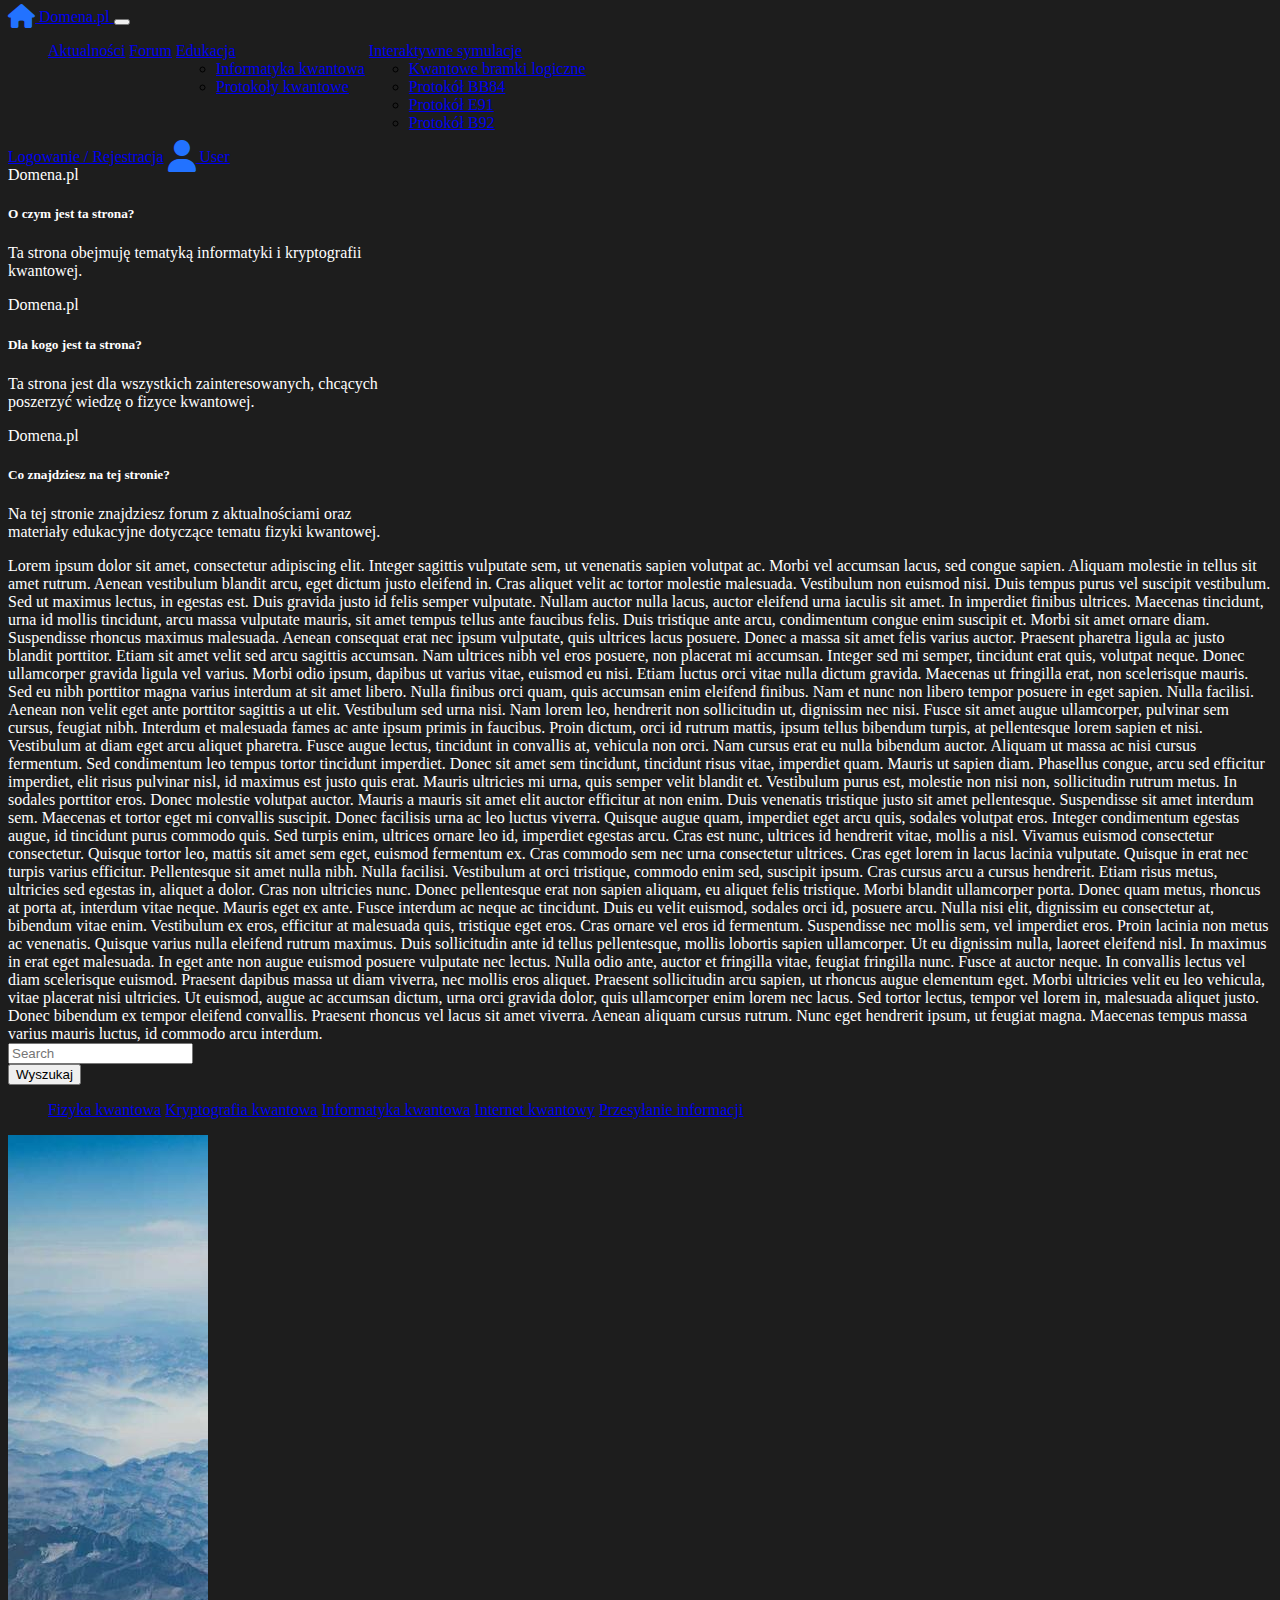
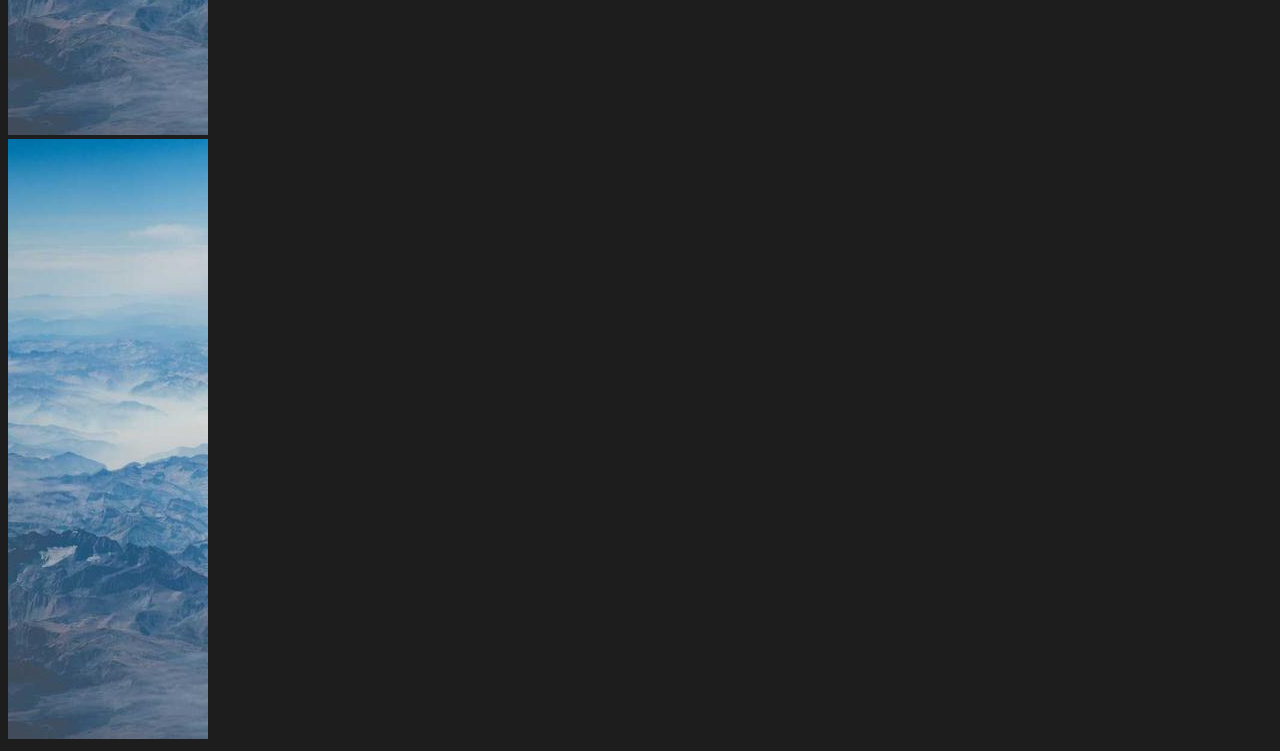
<file: index.html>
<!DOCTYPE html>
<html lang="en">

<head>
    <meta charset="UTF-8">
    <meta http-equiv="X-UA-Compatible" content="IE=edge">
    <meta name="description" content="Forum edukacyjne poświęcona informatyce i kryptografii kwantowej" />
    <meta name="keywords"
        content="forum, edukacja, informtyka kwantowa, kryptografia kwantowa, technologie kwantowe, protokoły kwantowe, bramki kwantowe" />
    <meta name="viewport" content="width=device-width, initial-scale=1.0">

    <link href="https://cdn.jsdelivr.net/npm/bootstrap@5.3.2/dist/css/bootstrap.min.css" rel="stylesheet"
        integrity="sha384-T3c6CoIi6uLrA9TneNEoa7RxnatzjcDSCmG1MXxSR1GAsXEV/Dwwykc2MPK8M2HN" crossorigin="anonymous">

    <link rel="stylesheet" href="https://cdnjs.cloudflare.com/ajax/libs/font-awesome/6.4.2/css/all.min.css">
    <link rel="stylesheet" href="css/style.css">

    <title>Domena.pl</title>
</head>

<body>
    <script src="https://cdn.jsdelivr.net/npm/bootstrap@5.0.2/dist/js/bootstrap.bundle.min.js"
        integrity="sha384-MrcW6ZMFYlzcLA8Nl+NtUVF0sA7MsXsP1UyJoMp4YLEuNSfAP+JcXn/tWtIaxVXM"
        crossorigin="anonymous"></script>

    <header>

        <nav class="navbar navbar-expand-xl bg-dark navbar-dark" data-bs-theme="dark">
            <div class="container-fluid">

                <a class="navbar-brand fs-3 pe-3" href="index.html">
                    <i class="fa-solid fa-house fa-xl" style="color: #2272ff;"></i>
                    Domena.pl
                </a>

                <button class="navbar-toggler" type="button" data-bs-toggle="collapse"
                    data-bs-target="#navbarSupportedContent" aria-controls="navbarSupportedContent"
                    aria-expanded="false" aria-label="Toggle navigation">
                    <span class="navbar-toggler-icon"></span>
                </button>

                <div class="collapse navbar-collapse" id="navbarSupportedContent">
                    <ul class="navbar-nav mr-auto">

                        <span class="border-end border-secondary"></span>

                        <span class="border-end border-secondary">
                            <li class="nav-item">
                                <a class="nav-link active mx-1" aria-current="page" href="#">Aktualności</a>
                            </li>
                        </span>

                        <span class="border-end border-secondary">
                            <li class="nav-item">
                                <a class="nav-link active mx-1" aria-current="page" href="#">Forum</a>
                            </li>
                        </span>

                        <span class="border-end border-secondary">
                            <li class="nav-item dropdown">
                                <a class="nav-link dropdown-toggle active mx-1" href="#" data-bs-toggle="dropdown"
                                    role="button">
                                    Edukacja
                                </a>
                                <ul class="dropdown-menu">

                                    <li>
                                        <a class="dropdown-item dropdown-toggle" href="#">
                                            Informatyka kwantowa
                                        </a>
                                        <ul class="dropdown-menu dropdown-submenu">
                                            <li>
                                                <a class="dropdown-item" href="#">Algebra boolowska</a>
                                            </li>
                                            <li>
                                                <a class="dropdown-item" href="#">Bramka Identyczności i
                                                    Hadamarda</a>
                                            </li>
                                            <li>
                                                <a class="dropdown-item" href="#">Bramki Pauliego</a>
                                            </li>
                                            <li>
                                                <a class="dropdown-item" href="#">Bramki fazowe S,P,T</a>
                                            </li>
                                            <li>
                                                <a class="dropdown-item" href="#">Bramka AND i NAND</a>
                                            </li>
                                            <li>
                                                <a class="dropdown-item" href="#">Bramka NOT i CNOT</a>
                                            </li>
                                            <li>
                                                <a class="dropdown-item" href="#">Bramka SWAP</a>
                                            </li>
                                            <li>
                                                <a class="dropdown-item" href="#">Bramka Toffoliego</a>
                                            </li>
                                            <li>
                                                <a class="dropdown-item" href="#">Bramka Fredkina</a>
                                            </li>
                                        </ul>
                                    </li>

                                    <li>
                                        <a class="dropdown-item dropdown-toggle" href="#">
                                            Protokoły kwantowe
                                        </a>
                                        <ul class="dropdown-menu dropdown-submenu">
                                            <li>
                                                <a class="dropdown-item" href="#">Protokół BB84</a>
                                            </li>
                                            <li>
                                                <a class="dropdown-item" href="#">Protokół E91</a>
                                            </li>
                                            <li>
                                                <a class="dropdown-item" href="#">Protokół BBM92</a>
                                            </li>
                                            <li>
                                                <a class="dropdown-item" href="#">Protokół DPS</a>
                                            </li>
                                            <li>
                                                <a class="dropdown-item" href="#">Protokół SARG04</a>
                                            </li>
                                        </ul>
                                    </li>

                                </ul>
                            </li>
                        </span>

                        <span class="border-end border-secondary">
                            <li class="nav-item dropdown">
                                <a class="nav-link dropdown-toggle active mx-1" href="#" role="button"
                                    data-bs-toggle="dropdown" role="button">
                                    Interaktywne symulacje
                                </a>
                                <ul class="dropdown-menu">
                                    <li><a class="dropdown-item" href="#">Kwantowe bramki logiczne</a></li>
                                    <li><a class="dropdown-item" href="#">Protokół BB84</a></li>
                                    <li><a class="dropdown-item" href="#">Protokół E91</a></li>
                                    <li><a class="dropdown-item" href="#">Protokół B92</a></li>
                                </ul>
                            </li>
                        </span>

                    </ul>

                    <div class="navbar justify-content-end flex-grow-1">

                        <span class="border-end border-secondary">
                            <a class="navbar-brand active ps-3" href="sign_in.html">Logowanie / Rejestracja</a>
                        </span>

                        <span class="border-end border-secondary">
                            <a class="navbar-brand" href="profile.html">
                                <i class="fa-solid fa-user fa-2xl ps-3 " style="color: #2272ff;"></i>
                                User
                            </a>
                            
                        </span>

                    </div>

                </div>
            </div>
        </nav>

    </header>


    <main>

        <div class="container-fluid m-3">
            <div class="row">
                <div class="col-xl-10 col-7" style="color:white">

                    <div class="row justify-content-center">
                        <div class="col col-lg-3 col-8 d-flex">
                            <div class="card text-bg-primary mx-1 my-3" style="max-width: 45rem;">
                                <div class="card-header">Domena.pl</div>
                                <div class="card-body" style="height: relative;">
                                    <h5 class="card-title">O czym jest ta strona?</h5>
                                    <p class="card-text">Ta strona obejmuję tematyką informatyki i kryptografii
                                        kwantowej.
                                    </p>
                                </div>
                            </div>
                        </div>

                        <div class="col col-lg-3 col-8 d-flex">
                            <div class="card text-bg-primary mx-1 my-3" style="max-width: 45rem;">
                                <div class="card-header">Domena.pl</div>
                                <div class="card-body" style="height: relative;">
                                    <h5 class="card-title">Dla kogo jest ta strona?</h5>
                                    <p class="card-text">Ta strona jest dla wszystkich zainteresowanych, chcących
                                        poszerzyć wiedzę o fizyce kwantowej.</p>
                                </div>
                            </div>
                        </div>

                        <div class="col col-lg-3 col-8 d-flex">
                            <div class="card text-bg-primary mx-1 my-3" style="max-width: 45rem;">
                                <div class="card-header">Domena.pl</div>
                                <div class="card-body" style="height: relative;">
                                    <h5 class="card-title">Co znajdziesz na tej stronie?</h5>
                                    <p class="card-text">Na tej stronie znajdziesz forum z aktualnościami oraz materiały
                                        edukacyjne dotyczące tematu fizyki kwantowej.</p>
                                </div>
                            </div>
                        </div>
                    </div>

                    <div class="text-center">
                        Lorem ipsum dolor sit amet, consectetur adipiscing elit. Integer sagittis vulputate sem, ut
                        venenatis sapien volutpat ac. Morbi vel accumsan lacus, sed congue sapien. Aliquam molestie in
                        tellus sit amet rutrum. Aenean vestibulum blandit arcu, eget dictum justo eleifend in. Cras
                        aliquet
                        velit ac tortor molestie malesuada. Vestibulum non euismod nisi. Duis tempus purus vel suscipit
                        vestibulum. Sed ut maximus lectus, in egestas est. Duis gravida justo id felis semper vulputate.
                        Nullam auctor nulla lacus, auctor eleifend urna iaculis sit amet. In imperdiet finibus ultrices.

                        Maecenas tincidunt, urna id mollis tincidunt, arcu massa vulputate mauris, sit amet tempus
                        tellus
                        ante faucibus felis. Duis tristique ante arcu, condimentum congue enim suscipit et. Morbi sit
                        amet
                        ornare diam. Suspendisse rhoncus maximus malesuada. Aenean consequat erat nec ipsum vulputate,
                        quis
                        ultrices lacus posuere. Donec a massa sit amet felis varius auctor. Praesent pharetra ligula ac
                        justo blandit porttitor. Etiam sit amet velit sed arcu sagittis accumsan. Nam ultrices nibh vel
                        eros
                        posuere, non placerat mi accumsan. Integer sed mi semper, tincidunt erat quis, volutpat neque.
                        Donec
                        ullamcorper gravida ligula vel varius. Morbi odio ipsum, dapibus ut varius vitae, euismod eu
                        nisi.
                        Etiam luctus orci vitae nulla dictum gravida. Maecenas ut fringilla erat, non scelerisque
                        mauris.

                        Sed eu nibh porttitor magna varius interdum at sit amet libero. Nulla finibus orci quam, quis
                        accumsan enim eleifend finibus. Nam et nunc non libero tempor posuere in eget sapien. Nulla
                        facilisi. Aenean non velit eget ante porttitor sagittis a ut elit. Vestibulum sed urna nisi. Nam
                        lorem leo, hendrerit non sollicitudin ut, dignissim nec nisi. Fusce sit amet augue ullamcorper,
                        pulvinar sem cursus, feugiat nibh. Interdum et malesuada fames ac ante ipsum primis in faucibus.
                        Proin dictum, orci id rutrum mattis, ipsum tellus bibendum turpis, at pellentesque lorem sapien
                        et
                        nisi. Vestibulum at diam eget arcu aliquet pharetra. Fusce augue lectus, tincidunt in convallis
                        at,
                        vehicula non orci. Nam cursus erat eu nulla bibendum auctor.

                        Aliquam ut massa ac nisi cursus fermentum. Sed condimentum leo tempus tortor tincidunt
                        imperdiet.
                        Donec sit amet sem tincidunt, tincidunt risus vitae, imperdiet quam. Mauris ut sapien diam.
                        Phasellus congue, arcu sed efficitur imperdiet, elit risus pulvinar nisl, id maximus est justo
                        quis
                        erat. Mauris ultricies mi urna, quis semper velit blandit et. Vestibulum purus est, molestie non
                        nisi non, sollicitudin rutrum metus. In sodales porttitor eros.

                        Donec molestie volutpat auctor. Mauris a mauris sit amet elit auctor efficitur at non enim. Duis
                        venenatis tristique justo sit amet pellentesque. Suspendisse sit amet interdum sem. Maecenas et
                        tortor eget mi convallis suscipit. Donec facilisis urna ac leo luctus viverra. Quisque augue
                        quam,
                        imperdiet eget arcu quis, sodales volutpat eros. Integer condimentum egestas augue, id tincidunt
                        purus commodo quis. Sed turpis enim, ultrices ornare leo id, imperdiet egestas arcu. Cras est
                        nunc,
                        ultrices id hendrerit vitae, mollis a nisl. Vivamus euismod consectetur consectetur.

                        Quisque tortor leo, mattis sit amet sem eget, euismod fermentum ex. Cras commodo sem nec urna
                        consectetur ultrices. Cras eget lorem in lacus lacinia vulputate. Quisque in erat nec turpis
                        varius
                        efficitur. Pellentesque sit amet nulla nibh. Nulla facilisi. Vestibulum at orci tristique,
                        commodo
                        enim sed, suscipit ipsum. Cras cursus arcu a cursus hendrerit. Etiam risus metus, ultricies sed
                        egestas in, aliquet a dolor. Cras non ultricies nunc. Donec pellentesque erat non sapien
                        aliquam, eu
                        aliquet felis tristique. Morbi blandit ullamcorper porta. Donec quam metus, rhoncus at porta at,
                        interdum vitae neque. Mauris eget ex ante.

                        Fusce interdum ac neque ac tincidunt. Duis eu velit euismod, sodales orci id, posuere arcu.
                        Nulla
                        nisi elit, dignissim eu consectetur at, bibendum vitae enim. Vestibulum ex eros, efficitur at
                        malesuada quis, tristique eget eros. Cras ornare vel eros id fermentum. Suspendisse nec mollis
                        sem,
                        vel imperdiet eros. Proin lacinia non metus ac venenatis. Quisque varius nulla eleifend rutrum
                        maximus. Duis sollicitudin ante id tellus pellentesque, mollis lobortis sapien ullamcorper. Ut
                        eu
                        dignissim nulla, laoreet eleifend nisl.

                        In maximus in erat eget malesuada. In eget ante non augue euismod posuere vulputate nec lectus.
                        Nulla odio ante, auctor et fringilla vitae, feugiat fringilla nunc. Fusce at auctor neque. In
                        convallis lectus vel diam scelerisque euismod. Praesent dapibus massa ut diam viverra, nec
                        mollis
                        eros aliquet. Praesent sollicitudin arcu sapien, ut rhoncus augue elementum eget. Morbi
                        ultricies
                        velit eu leo vehicula, vitae placerat nisi ultricies. Ut euismod, augue ac accumsan dictum, urna
                        orci gravida dolor, quis ullamcorper enim lorem nec lacus. Sed tortor lectus, tempor vel lorem
                        in,
                        malesuada aliquet justo. Donec bibendum ex tempor eleifend convallis. Praesent rhoncus vel lacus
                        sit
                        amet viverra. Aenean aliquam cursus rutrum. Nunc eget hendrerit ipsum, ut feugiat magna.
                        Maecenas
                        tempus massa varius mauris luctus, id commodo arcu interdum.
                    </div>
                </div>

                <div class="col-xl-2 col-5" style="color:white">

                        <div class="container-fluid rounded bg-dark">
                            <form class="form-group flex-column my-3" role="search">
                                <input class="form-control me-2" type="search" placeholder="Search" aria-label="Search">
                                <div class="mt-2 d-flex flex-column">
                                    <button class="btn btn-outline-primary" type="submit">Wyszukaj</button>
                                </div>
                            </form>
                            <div class="container mb-5 p-3 text-center">
                                <ul class="list-group list-group-item-white text-start">
                                    <a href="#"
                                        class="list-group-item list-group-item-action list-group-item-white">Fizyka
                                        kwantowa</a>
                                    <a href="#"
                                        class="list-group-item list-group-item-action list-group-item-white">Kryptografia
                                        kwantowa</a>
                                    <a href="#"
                                        class="list-group-item list-group-item-action list-group-item-white">Informatyka
                                        kwantowa</a>
                                    <a href="#"
                                        class="list-group-item list-group-item-action list-group-item-white">Internet
                                        kwantowy</a>
                                    <a href="#"
                                        class="list-group-item list-group-item-action list-group-item-white">Przesyłanie
                                        informacji</a>
                                </ul>
                            </div>
                        </div>

                        <div class="container rounded bg-dark my-3 p-3 text-center">
                            <div class="container my-3 text-center">
                                <img src="images/clouds.jpg" class="img-fluid rounded" alt="...">
                            </div>
                            <div class="container my-3 text-center">
                                <img src="images/clouds.jpg" class="img-fluid rounded" alt="...">
                            </div>
                        </div>

                </div>

            </div>
        </div>

    </main>


    <footer>

    </footer>


</body>

</html>
</file>
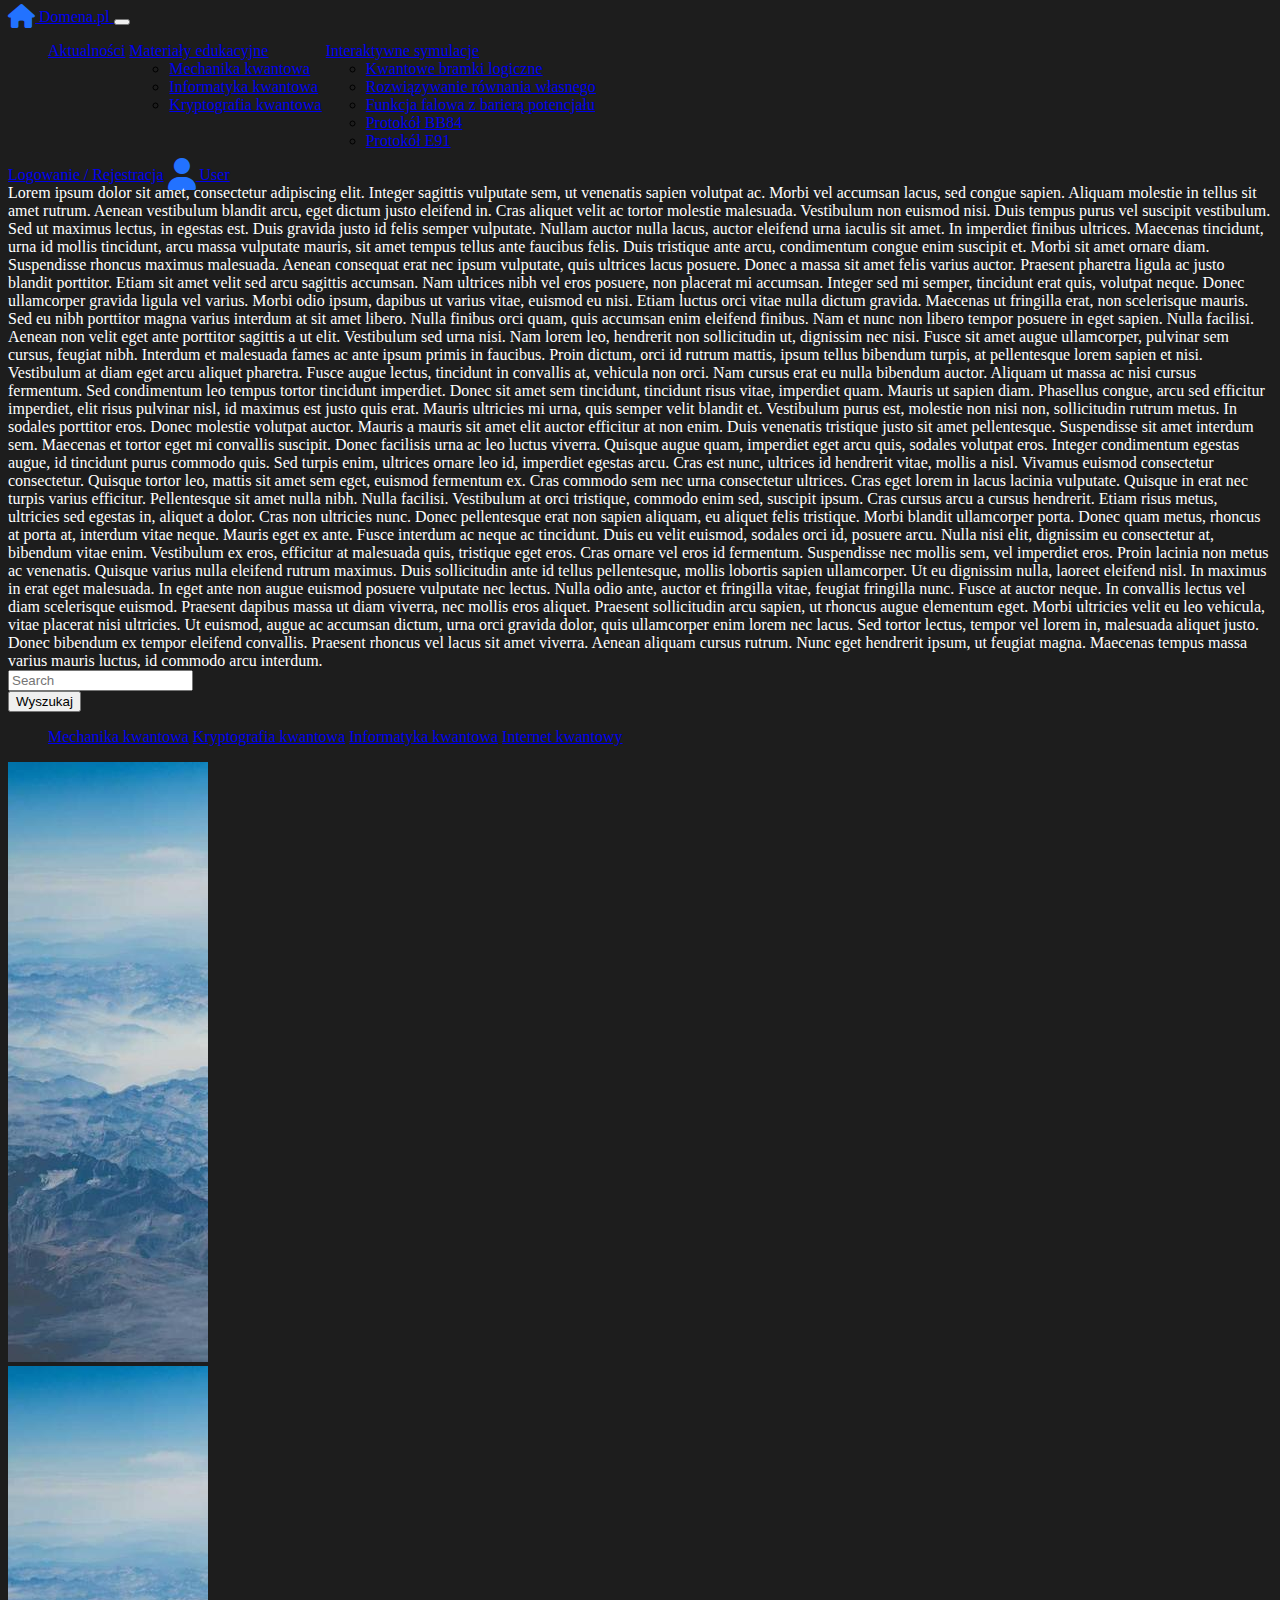
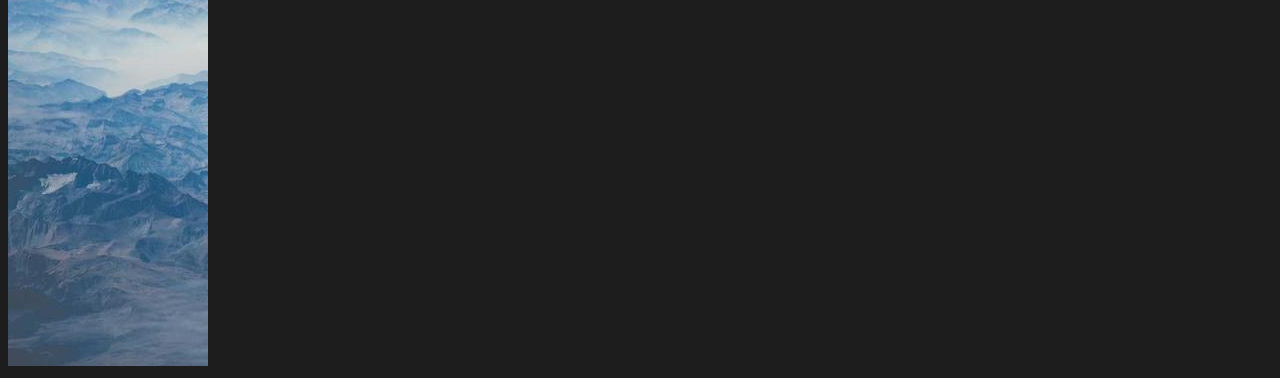
<file: news.html>
<!DOCTYPE html>
<html lang="en">

<head>
    <meta charset="UTF-8">
    <meta http-equiv="X-UA-Compatible" content="IE=edge">
    <meta name="description" content="Forum edukacyjne poświęcona informatyce i kryptografii kwantowej" />
    <meta name="keywords"
        content="aktualności, edukacja, informtyka kwantowa, kryptografia kwantowa, technologie kwantowe, protokoły kwantowe, bramki kwantowe" />
    <meta name="viewport" content="width=device-width, initial-scale=1.0">

    <link href="https://cdn.jsdelivr.net/npm/bootstrap@5.3.2/dist/css/bootstrap.min.css" rel="stylesheet"
        integrity="sha384-T3c6CoIi6uLrA9TneNEoa7RxnatzjcDSCmG1MXxSR1GAsXEV/Dwwykc2MPK8M2HN" crossorigin="anonymous">

    <link rel="stylesheet" href="https://cdnjs.cloudflare.com/ajax/libs/font-awesome/6.4.2/css/all.min.css">
    <link rel="stylesheet" href="css/style.css">

    <title>Domena.pl</title>
</head>

<body>
    <script src="https://cdn.jsdelivr.net/npm/bootstrap@5.0.2/dist/js/bootstrap.bundle.min.js"
        integrity="sha384-MrcW6ZMFYlzcLA8Nl+NtUVF0sA7MsXsP1UyJoMp4YLEuNSfAP+JcXn/tWtIaxVXM"
        crossorigin="anonymous"></script>

    <header>

        <nav class="navbar navbar-expand-xl bg-dark navbar-dark" data-bs-theme="dark">
            <div class="container-fluid">

                <a class="navbar-brand fs-3 pe-3" href="index.html">
                    <i class="fa-solid fa-house fa-xl" style="color: #2272ff;"></i>
                    Domena.pl
                </a>

                <button class="navbar-toggler" type="button" data-bs-toggle="collapse"
                    data-bs-target="#navbarSupportedContent" aria-controls="navbarSupportedContent"
                    aria-expanded="false" aria-label="Toggle navigation">
                    <span class="navbar-toggler-icon"></span>
                </button>

                <div class="collapse navbar-collapse" id="navbarSupportedContent">
                    <ul class="navbar-nav mr-auto">

                        <span class="border-end border-secondary"></span>

                        <span class="border-end border-secondary">
                            <li class="nav-item">
                                <a class="nav-link active mx-1" aria-current="page" href="news.html">Aktualności</a>
                            </li>
                        </span>


                        <span class="border-end border-secondary">
                            <li class="nav-item dropdown">
                                <a class="nav-link dropdown-toggle active mx-1" href="#" data-bs-toggle="dropdown"
                                    data-bs-auto-close="outside" role="button">
                                    Materiały edukacyjne
                                </a>
                                <ul class="dropdown-menu">

                                    <li class="dropend">
                                        <a class="dropdown-item dropdown-toggle" data-bs-toggle="dropdown" href="#">
                                            Mechanika kwantowa
                                        </a>
                                        <ul class="dropdown-menu dropdown-submenu">
                                            <li>
                                                <a class="dropdown-item" href="#">Podstawy matematyczne</a>
                                            </li>
                                            <li>
                                                <a class="dropdown-item" href="#">Operatory</a>
                                            </li>
                                            <li>
                                                <a class="dropdown-item" href="#">Hamiltonian i przykłady</a>
                                            </li>
                                            <li>
                                                <a class="dropdown-item" href="#">Równanie Schrodingera</a>
                                            </li>
                                            <li>
                                                <a class="dropdown-item" href="#">Ewolucja kwantowa</a>
                                            </li>
                                            <li>
                                                <a class="dropdown-item" href="#">Reprezentacje</a>
                                            </li>
                                            <li>
                                                <a class="dropdown-item" href="#">Spin kwantowy</a>
                                            </li>
                                            <li>
                                                <a class="dropdown-item" href="#">Rachunek zaburzeń</a>
                                            </li>
                                        </ul>
                                    </li>

                                    <li class="dropend">
                                        <a class="dropdown-item dropdown-toggle" data-bs-toggle="dropdown" href="#">
                                            Informatyka kwantowa
                                        </a>
                                        <ul class="dropdown-menu dropdown-submenu">
                                            <li>
                                                <a class="dropdown-item" href="#">Algebra boolowska</a>
                                            </li>
                                            <li>
                                                <a class="dropdown-item" href="#">Stany Bella</a>
                                            </li>
                                            <li>
                                                <a class="dropdown-item" href="#">Splątanie kwantowe</a>
                                            </li>
                                            <li>
                                                <a class="dropdown-item" href="#">Bramki logiczne</a>
                                            </li>
                                            <li>
                                                <a class="dropdown-item" href="#">Bramki Odwracalne</a>
                                            </li>
                                            <li>
                                                <a class="dropdown-item" href="#">Algorytmy kwantowe</a>
                                            </li>
                                            <li>
                                                <a class="dropdown-item" href="#">Supergęste kodowanie</a>
                                            </li>
                                            <li>
                                                <a class="dropdown-item" href="#">Teleportacja kwantowa</a>
                                            </li>
                                            <li>
                                                <a class="dropdown-item" href="#">Algorytm Shora</a>
                                            </li>
                                            <li>
                                                <a class="dropdown-item" href="#">Algorytm Grovera</a>
                                            </li>
                                            <li>
                                                <a class="dropdown-item" href="#">Algorytm Deutscha</a>
                                            </li>
                                            <li>
                                                <a class="dropdown-item" href="#">Algorytm Deutscha-Jozsy</a>
                                            </li>
                                            <li>
                                                <a class="dropdown-item" href="#">Algorytm Simona</a>
                                            </li>
                                        </ul>
                                    </li>

                                    <li class="dropend">
                                        <a class="dropdown-item dropdown-toggle" data-bs-toggle="dropdown" href="#">
                                            Kryptografia kwantowa
                                        </a>
                                        <ul class="dropdown-menu dropdown-submenu">
                                            <li>
                                                <a class="dropdown-item" href="#">Kryptografia kwantowa i Kryptografia
                                                    postkwantowa</a>
                                            </li>
                                            <li>
                                                <a class="dropdown-item" href="#">Kwantowa Dystrybucja Klucza</a>
                                            </li>
                                            <li>
                                                <a class="dropdown-item" href="#">Protokoły splątaniowe i
                                                    niesplątaniowe</a>
                                            </li>
                                            <li>
                                                <a class="dropdown-item" href="#">Przesyłanie fotonów na odległość</a>
                                            </li>
                                            <li>
                                                <a class="dropdown-item" href="#">Inne metody</a>
                                            </li>
                                        </ul>
                                    </li>

                                </ul>
                            </li>
                        </span>

                        <span class="border-end border-secondary">
                            <li class="nav-item dropdown">
                                <a class="nav-link dropdown-toggle active mx-1" href="#" role="button"
                                    data-bs-toggle="dropdown" role="button">
                                    Interaktywne symulacje
                                </a>
                                <ul class="dropdown-menu">
                                    <li><a class="dropdown-item" href="#">Kwantowe bramki logiczne</a></li>
                                    <li><a class="dropdown-item" href="#">Rozwiązywanie równania własnego</a></li>
                                    <li><a class="dropdown-item" href="#">Funkcja falowa z barierą potencjału</a></li>
                                    <li><a class="dropdown-item" href="#">Protokół BB84</a></li>
                                    <li><a class="dropdown-item" href="#">Protokół E91</a></li>
                                </ul>
                            </li>
                        </span>

                    </ul>

                    <div class="navbar justify-content-end flex-grow-1">

                        <span class="border-end border-secondary">
                            <a class="navbar-brand active ps-3" href="sign_in.html">Logowanie / Rejestracja</a>
                        </span>

                        <span class="border-end border-secondary">
                            <a class="navbar-brand" href="profile.html">
                                <i class="fa-solid fa-user fa-2xl ps-3 " style="color: #2272ff;"></i>
                                User
                            </a>

                        </span>

                    </div>

                </div>
            </div>
        </nav>

    </header>


    <main class="my-100">

        <div class="container-fluid my-3">
            <div class="row">
                <div class="col-xl-10 col-8" style="color:white">

                    <div class="text-center">
                        Lorem ipsum dolor sit amet, consectetur adipiscing elit. Integer sagittis vulputate sem, ut
                        venenatis sapien volutpat ac. Morbi vel accumsan lacus, sed congue sapien. Aliquam molestie in
                        tellus sit amet rutrum. Aenean vestibulum blandit arcu, eget dictum justo eleifend in. Cras
                        aliquet
                        velit ac tortor molestie malesuada. Vestibulum non euismod nisi. Duis tempus purus vel suscipit
                        vestibulum. Sed ut maximus lectus, in egestas est. Duis gravida justo id felis semper vulputate.
                        Nullam auctor nulla lacus, auctor eleifend urna iaculis sit amet. In imperdiet finibus ultrices.

                        Maecenas tincidunt, urna id mollis tincidunt, arcu massa vulputate mauris, sit amet tempus
                        tellus
                        ante faucibus felis. Duis tristique ante arcu, condimentum congue enim suscipit et. Morbi sit
                        amet
                        ornare diam. Suspendisse rhoncus maximus malesuada. Aenean consequat erat nec ipsum vulputate,
                        quis
                        ultrices lacus posuere. Donec a massa sit amet felis varius auctor. Praesent pharetra ligula ac
                        justo blandit porttitor. Etiam sit amet velit sed arcu sagittis accumsan. Nam ultrices nibh vel
                        eros
                        posuere, non placerat mi accumsan. Integer sed mi semper, tincidunt erat quis, volutpat neque.
                        Donec
                        ullamcorper gravida ligula vel varius. Morbi odio ipsum, dapibus ut varius vitae, euismod eu
                        nisi.
                        Etiam luctus orci vitae nulla dictum gravida. Maecenas ut fringilla erat, non scelerisque
                        mauris.

                        Sed eu nibh porttitor magna varius interdum at sit amet libero. Nulla finibus orci quam, quis
                        accumsan enim eleifend finibus. Nam et nunc non libero tempor posuere in eget sapien. Nulla
                        facilisi. Aenean non velit eget ante porttitor sagittis a ut elit. Vestibulum sed urna nisi. Nam
                        lorem leo, hendrerit non sollicitudin ut, dignissim nec nisi. Fusce sit amet augue ullamcorper,
                        pulvinar sem cursus, feugiat nibh. Interdum et malesuada fames ac ante ipsum primis in faucibus.
                        Proin dictum, orci id rutrum mattis, ipsum tellus bibendum turpis, at pellentesque lorem sapien
                        et
                        nisi. Vestibulum at diam eget arcu aliquet pharetra. Fusce augue lectus, tincidunt in convallis
                        at,
                        vehicula non orci. Nam cursus erat eu nulla bibendum auctor.

                        Aliquam ut massa ac nisi cursus fermentum. Sed condimentum leo tempus tortor tincidunt
                        imperdiet.
                        Donec sit amet sem tincidunt, tincidunt risus vitae, imperdiet quam. Mauris ut sapien diam.
                        Phasellus congue, arcu sed efficitur imperdiet, elit risus pulvinar nisl, id maximus est justo
                        quis
                        erat. Mauris ultricies mi urna, quis semper velit blandit et. Vestibulum purus est, molestie non
                        nisi non, sollicitudin rutrum metus. In sodales porttitor eros.

                        Donec molestie volutpat auctor. Mauris a mauris sit amet elit auctor efficitur at non enim. Duis
                        venenatis tristique justo sit amet pellentesque. Suspendisse sit amet interdum sem. Maecenas et
                        tortor eget mi convallis suscipit. Donec facilisis urna ac leo luctus viverra. Quisque augue
                        quam,
                        imperdiet eget arcu quis, sodales volutpat eros. Integer condimentum egestas augue, id tincidunt
                        purus commodo quis. Sed turpis enim, ultrices ornare leo id, imperdiet egestas arcu. Cras est
                        nunc,
                        ultrices id hendrerit vitae, mollis a nisl. Vivamus euismod consectetur consectetur.

                        Quisque tortor leo, mattis sit amet sem eget, euismod fermentum ex. Cras commodo sem nec urna
                        consectetur ultrices. Cras eget lorem in lacus lacinia vulputate. Quisque in erat nec turpis
                        varius
                        efficitur. Pellentesque sit amet nulla nibh. Nulla facilisi. Vestibulum at orci tristique,
                        commodo
                        enim sed, suscipit ipsum. Cras cursus arcu a cursus hendrerit. Etiam risus metus, ultricies sed
                        egestas in, aliquet a dolor. Cras non ultricies nunc. Donec pellentesque erat non sapien
                        aliquam, eu
                        aliquet felis tristique. Morbi blandit ullamcorper porta. Donec quam metus, rhoncus at porta at,
                        interdum vitae neque. Mauris eget ex ante.

                        Fusce interdum ac neque ac tincidunt. Duis eu velit euismod, sodales orci id, posuere arcu.
                        Nulla
                        nisi elit, dignissim eu consectetur at, bibendum vitae enim. Vestibulum ex eros, efficitur at
                        malesuada quis, tristique eget eros. Cras ornare vel eros id fermentum. Suspendisse nec mollis
                        sem,
                        vel imperdiet eros. Proin lacinia non metus ac venenatis. Quisque varius nulla eleifend rutrum
                        maximus. Duis sollicitudin ante id tellus pellentesque, mollis lobortis sapien ullamcorper. Ut
                        eu
                        dignissim nulla, laoreet eleifend nisl.

                        In maximus in erat eget malesuada. In eget ante non augue euismod posuere vulputate nec lectus.
                        Nulla odio ante, auctor et fringilla vitae, feugiat fringilla nunc. Fusce at auctor neque. In
                        convallis lectus vel diam scelerisque euismod. Praesent dapibus massa ut diam viverra, nec
                        mollis
                        eros aliquet. Praesent sollicitudin arcu sapien, ut rhoncus augue elementum eget. Morbi
                        ultricies
                        velit eu leo vehicula, vitae placerat nisi ultricies. Ut euismod, augue ac accumsan dictum, urna
                        orci gravida dolor, quis ullamcorper enim lorem nec lacus. Sed tortor lectus, tempor vel lorem
                        in,
                        malesuada aliquet justo. Donec bibendum ex tempor eleifend convallis. Praesent rhoncus vel lacus
                        sit
                        amet viverra. Aenean aliquam cursus rutrum. Nunc eget hendrerit ipsum, ut feugiat magna.
                        Maecenas
                        tempus massa varius mauris luctus, id commodo arcu interdum.
                    </div>
                </div>

                <div class="col-xl-2 col-4" style="color:white">

                    <div class="container-fluid rounded bg-dark p-3 my-3">
                        <form class="form-group flex-column p-3" role="search">
                            <input class="form-control" type="search" placeholder="Search" aria-label="Search">
                            <div class="mt-2 d-flex flex-column">
                                <button class="btn btn-outline-primary" type="submit">Wyszukaj</button>
                            </div>
                        </form>
                        <div class="container p-3 text-center">
                            <ul class="list-group list-group-item-white text-start">
                                <a href="#" class="list-group-item list-group-item-action list-group-item-white">Mechanika
                                    kwantowa</a>
                                <a href="#"
                                    class="list-group-item list-group-item-action list-group-item-white">Kryptografia
                                    kwantowa</a>
                                <a href="#"
                                    class="list-group-item list-group-item-action list-group-item-white">Informatyka
                                    kwantowa</a>
                                <a href="#"
                                    class="list-group-item list-group-item-action list-group-item-white">Internet
                                    kwantowy</a>
                            </ul>
                        </div>
                    </div>

                    <div class="container-fluid rounded bg-dark p-3 text-center">
                        <div class="container my-3 text-center">
                            <img src="images/clouds.jpg" class="img-fluid rounded" alt="...">
                        </div>
                        <div class="container my-3 text-center">
                            <img src="images/clouds.jpg" class="img-fluid rounded" alt="...">
                        </div>
                    </div>

                </div>

            </div>
        </div>

    </main>


    <footer>

    </footer>


</body>

</html>
</file>
<file: css/style.css>
body {
    background-color: #1D1D1D;
}

.dropdown-menu .dropdown-submenu {
    display: none;
    position: absolute;
    left: 100%;
    top: -7px;
}

.dropdown-menu .dropdown-submenu-left {
    right: 100%;
    left: auto;
}

.dropdown-menu>li:hover>.dropdown-submenu {
    display: block;
}

@media screen and (max-width: 1200px) {
    .dropdown-menu .dropdown-submenu {
        display: none;
    }

    .dropdown-menu>li:hover>.dropdown-submenu {
        display: block;
        position: static;
    }
}



.card {
    width: 400px;
    border: none;
}

.btr {
    border-top-right-radius: 5px !important;
}


.btl {
    border-top-left-radius: 5px !important;
}

.nav-pills {
    display: table !important;
    width: 100%;
}

.nav-pills .nav-link {
    border-radius: 0px;
    border-bottom: 1px solid #0d6efd40;
}

.nav-item {
    display: table-cell;
}

.form input:focus {
    box-shadow: none;
}
</file>
